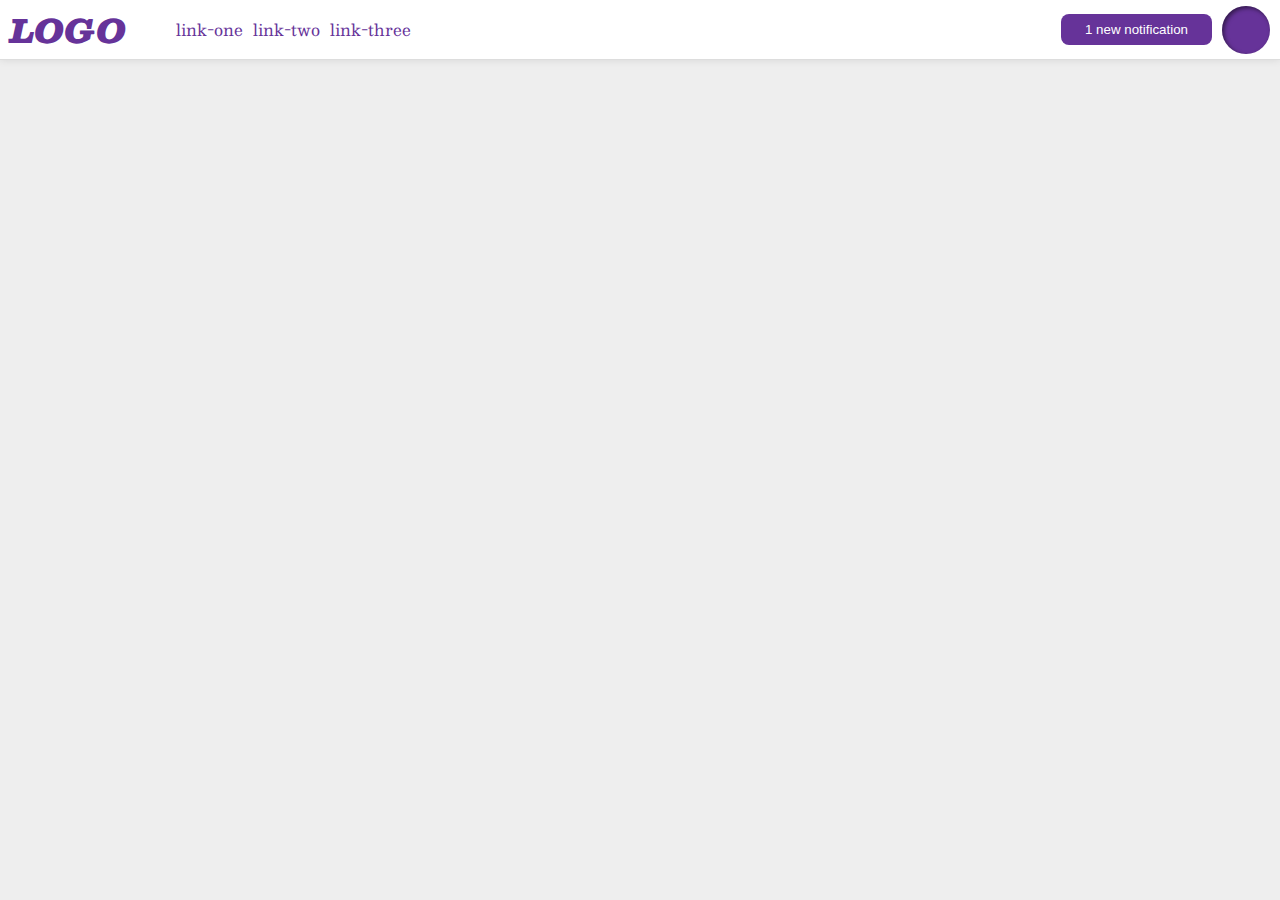
<file: flex/03-flex-header-2/index.html>
<!DOCTYPE html>
<html lang="en">
  <head>
    <meta charset="UTF-8">
    <meta http-equiv="X-UA-Compatible" content="IE=edge">
    <meta name="viewport" content="width=device-width, initial-scale=1.0">
    <title>Flex Header 2</title>
    <link rel="stylesheet" href="style.css">
  </head>
  <body>
    <div class="header">
      <div class="sec-1">
          <div class="logo">
          LOGO
        </div>
        <ul class="links">
          <li><a href="google.com">link-one</a></li>
          <li><a href="google.com">link-two</a></li>
          <li><a href="google.com">link-three</a></li>
        </ul>
      </div>
      <div class="sec-2">
          <button class="notifications">
          1 new notification
          </button>
          <div class="profile-image"></div>
      </div>
      
    </div>
  </body>
</html>
</file>
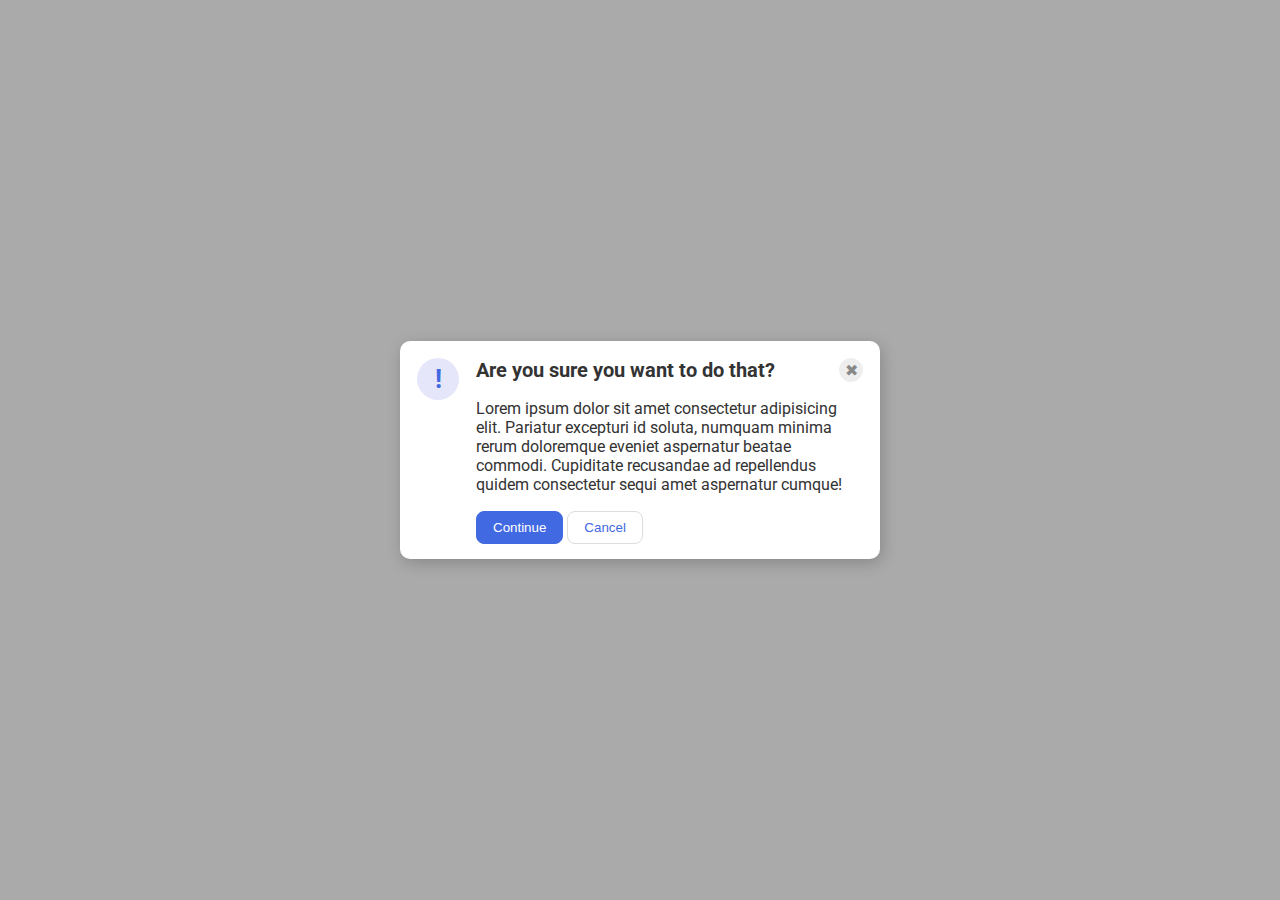
<file: flex/05-flex-modal/index.html>
<!DOCTYPE html>
<html lang="en">
  <head>
    <meta charset="UTF-8">
    <meta http-equiv="X-UA-Compatible" content="IE=edge">
    <meta name="viewport" content="width=device-width, initial-scale=1.0">
    <link rel="stylesheet" href="style.css">
    <title>Modal</title>
  </head>
  <body>
    <div class="modal">
      <div class="icon">!</div>
      <div class="flex-dv">
        <div class="f-rw">
          <div class="header">Are you sure you want to do that?</div>
        <button class="close-button">✖</button>
        </div>
        <div class="text">Lorem ipsum dolor sit amet consectetur adipisicing elit. Pariatur excepturi id soluta, numquam minima rerum doloremque eveniet aspernatur beatae commodi. Cupiditate recusandae ad repellendus quidem consectetur sequi amet aspernatur cumque!</div>
        <button class="continue">Continue</button>
        <button class="cancel">Cancel</button>
      </div>
    </div>
  </body>
</html>
</file>
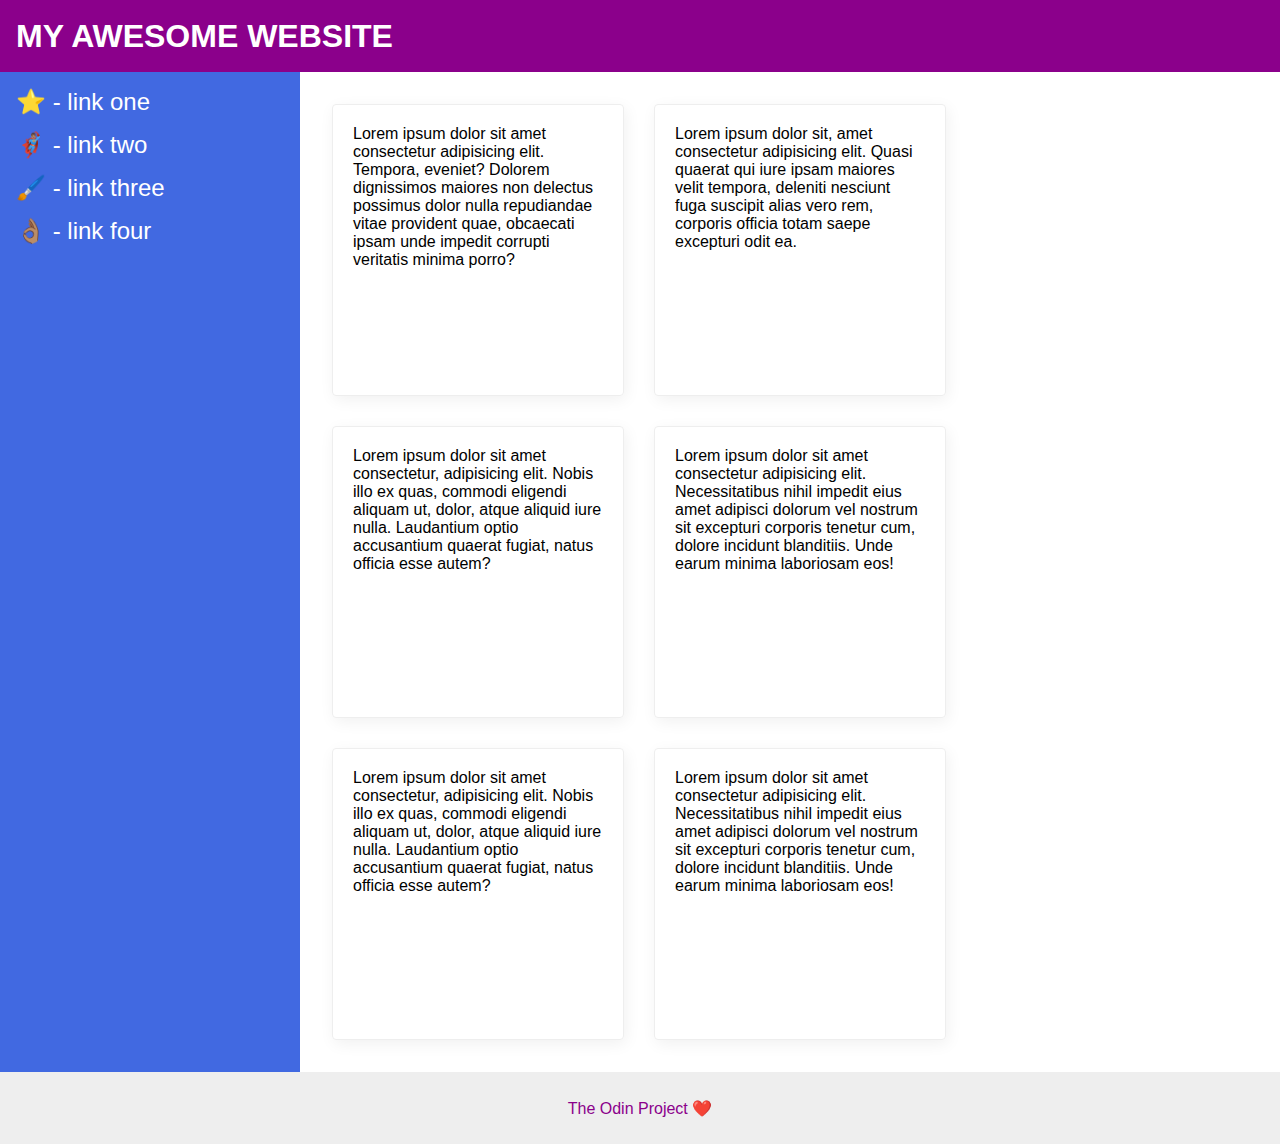
<file: flex/07-flex-layout-2/index.html>
<!DOCTYPE html>
<html lang="en">
  <head>
    <meta charset="UTF-8">
    <meta http-equiv="X-UA-Compatible" content="IE=edge">
    <meta name="viewport" content="width=device-width, initial-scale=1.0">
    <title>The Holy Grail</title>
    <link rel="stylesheet" href="style.css">
  </head>
  <body>
    <div class="header">
      MY AWESOME WEBSITE
    </div>
    <div class="main">
      <div class="sidebar">
        <ul>
          <li><a href="#">⭐ - link one</a></li>
          <li><a href="#">🦸🏽‍♂️ - link two</a></li>
          <li><a href="#">🖌️ - link three</a></li>
          <li><a href="#">👌🏽 - link four</a></li>
        </ul>
      </div>

      <div class="cards">
        <div class="card">Lorem ipsum dolor sit amet consectetur adipisicing elit. Tempora, eveniet? Dolorem dignissimos maiores non delectus possimus dolor nulla repudiandae vitae provident quae, obcaecati ipsam unde impedit corrupti veritatis minima porro?</div>
        <div class="card">Lorem ipsum dolor sit, amet consectetur adipisicing elit. Quasi quaerat qui iure ipsam maiores velit tempora, deleniti nesciunt fuga suscipit alias vero rem, corporis officia totam saepe excepturi odit ea.</div>
        <div class="card">Lorem ipsum dolor sit amet consectetur, adipisicing elit. Nobis illo ex quas, commodi eligendi aliquam ut, dolor, atque aliquid iure nulla. Laudantium optio accusantium quaerat fugiat, natus officia esse autem?</div>
        <div class="card">Lorem ipsum dolor sit amet consectetur adipisicing elit. Necessitatibus nihil impedit eius amet adipisci dolorum vel nostrum sit excepturi corporis tenetur cum, dolore incidunt blanditiis. Unde earum minima laboriosam eos!</div>
        <div class="card">Lorem ipsum dolor sit amet consectetur, adipisicing elit. Nobis illo ex quas, commodi eligendi aliquam ut, dolor, atque aliquid iure nulla. Laudantium optio accusantium quaerat fugiat, natus officia esse autem?</div>
        <div class="card">Lorem ipsum dolor sit amet consectetur adipisicing elit. Necessitatibus nihil impedit eius amet adipisci dolorum vel nostrum sit excepturi corporis tenetur cum, dolore incidunt blanditiis. Unde earum minima laboriosam eos!</div>
      </div>
    </div>
    
    <div class="footer">
      The Odin Project ❤️
    </div>
  </body>
</html>
</file>
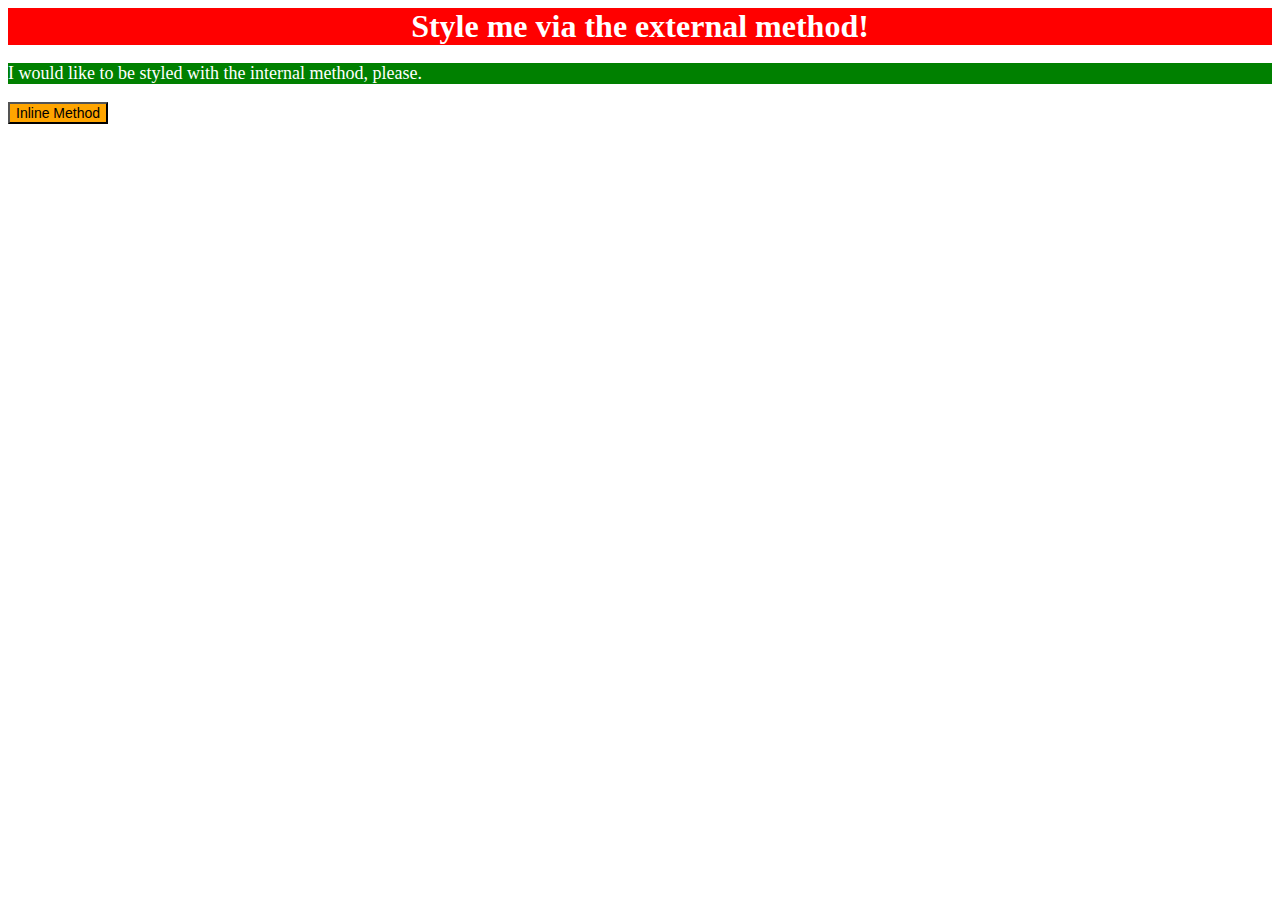
<file: foundations/01-css-methods/index.html>
<!DOCTYPE html>
<html lang="en">
  <head>
    <meta charset="UTF-8">
    <meta http-equiv="X-UA-Compatible" content="IE=edge">
    <meta name="viewport" content="width=device-width, initial-scale=1.0">
    <title>Methods for Adding CSS</title>
    <link rel="stylesheet" href="styles.css">
    <style>
      p{
        color: white;
        background-color: green;
        font-size: 18px;
      }
    </style>
  </head>
  <body>
    <div>Style me via the external method!</div>
    <p>I would like to be styled with the internal method, please.</p>
    <button style="background-color: orange; font-size: 14px;">Inline Method</button>
  </body>
</html>
</file>
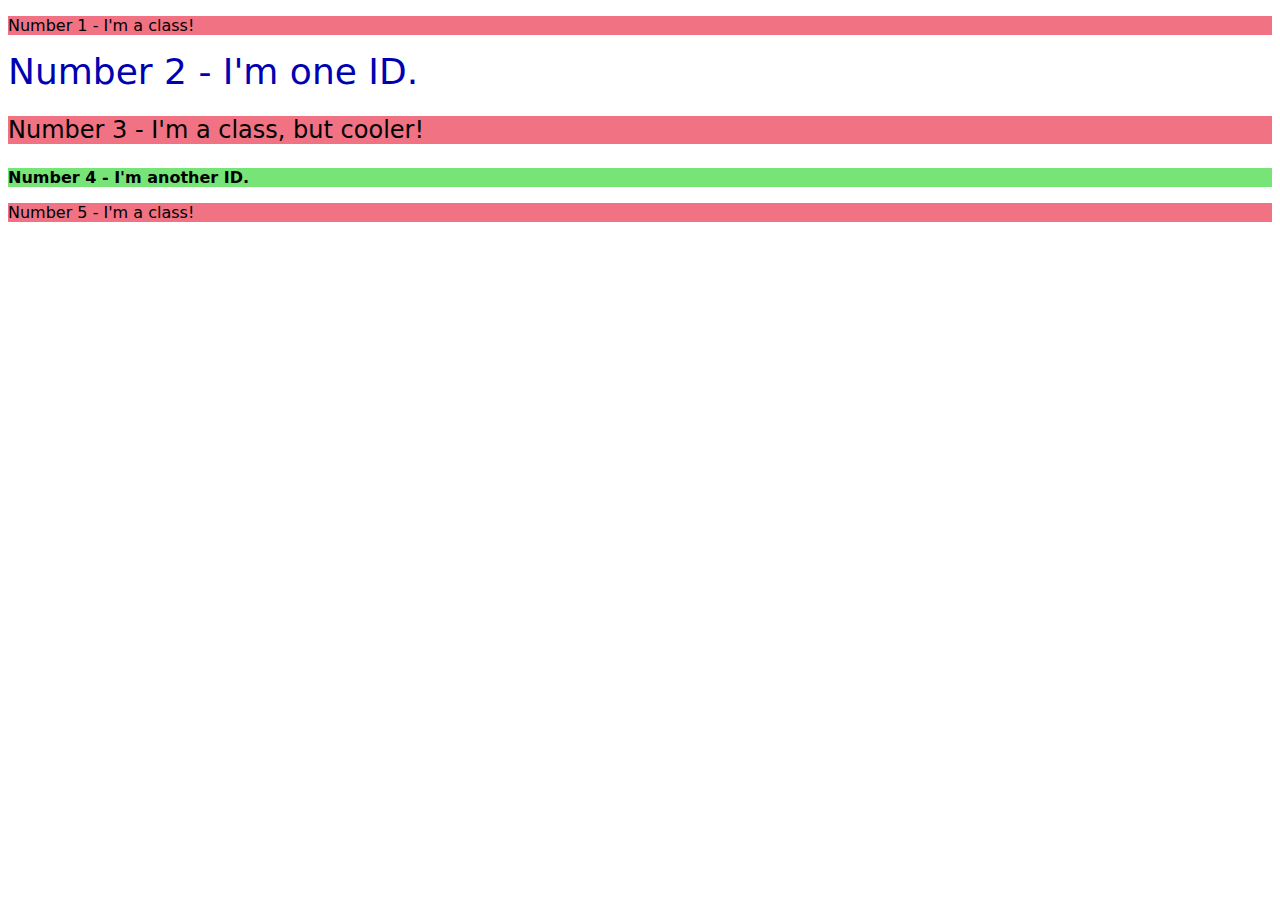
<file: foundations/02-class-id-selectors/index.html>
<!DOCTYPE html>
<html lang="en">
  <head>
    <meta charset="UTF-8">
    <meta http-equiv="X-UA-Compatible" content="IE=edge">
    <meta name="viewport" content="width=device-width, initial-scale=1.0">
    <title>Class and ID Selectors</title>
    <link rel="stylesheet" href="style.css">
  </head>
  <body>
    <p class="one odd">Number 1 - I'm a class!</p>
    <div id="two">Number 2 - I'm one ID.</div>
    <p class="three odd">Number 3 - I'm a class, but cooler!</p>
    <div id="four">Number 4 - I'm another ID.</div>
    <p class="five odd">Number 5 - I'm a class!</p>
  </body>
</html>
</file>
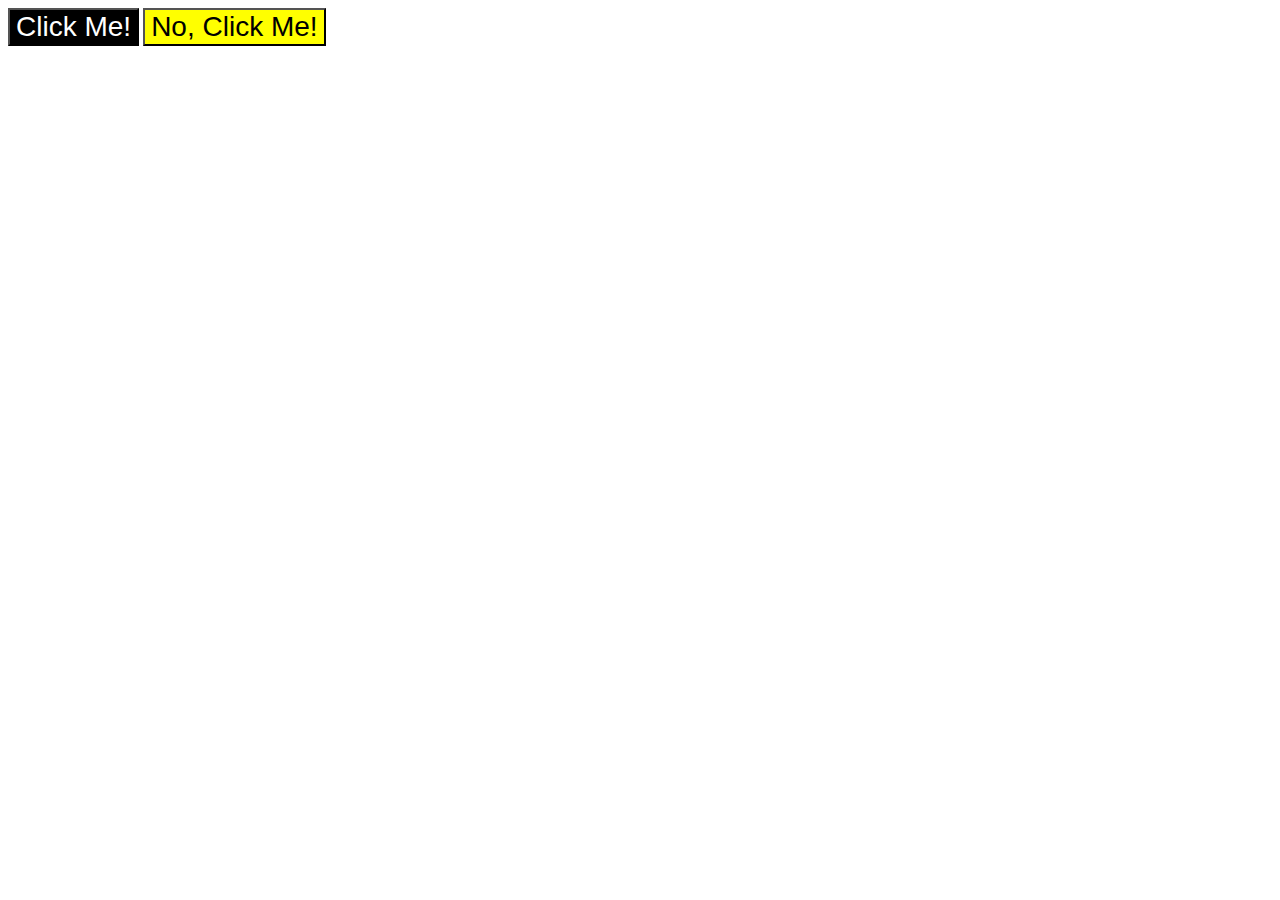
<file: foundations/03-grouping-selectors/index.html>
<!DOCTYPE html>
<html lang="en">
  <head>
    <meta charset="UTF-8">
    <meta http-equiv="X-UA-Compatible" content="IE=edge">
    <meta name="viewport" content="width=device-width, initial-scale=1.0">
    <title>Grouping Selectors</title>
    <link rel="stylesheet" href="style.css">
  </head>
  <body>
    <button class="fst">Click Me!</button>
    <button class="scnd">No, Click Me!</button>
  </body>
</html>
</file>
<file: flex/03-flex-header-2/style.css>
/* this is some magical font-importing.  
you'll learn about it later. */
@import url('https://fonts.googleapis.com/css2?family=Besley:ital,wght@0,400;1,900&display=swap');

body {
  margin: 0;
  background: #eee;
  font-family: Besley, serif;
}

.header {
  background: white;
  border-bottom: 1px solid #ddd;
  box-shadow: 0 0 8px rgba(0,0,0,.1);
  display: flex;
  justify-content: space-between;
  padding: 0 10px;
}

.profile-image {
  background: rebeccapurple;
  box-shadow: inset 2px 2px 4px rgba(0,0,0,.5);
  border-radius: 50%;
  width: 48px;
  height: 48px;
}

.logo {
  color: rebeccapurple;
  font-size: 32px;
  font-weight: 900;
  font-style: italic;
}

button {
  border: none;
  border-radius: 8px;
  background: rebeccapurple;
  color: white;
  padding: 8px 24px;
}

a {
  /* this removes the line under our links */
  text-decoration: none;
  color: rebeccapurple;
}

ul {
  list-style-type: none;
  display: flex;
  gap: 10px;
}

.sec-1,.sec-2{
  display: flex;
  align-items: center;
  gap: 10px;
}
</file>
<file: flex/05-flex-modal/style.css>
@import url('https://fonts.googleapis.com/css2?family=Roboto:wght@400;700&display=swap');

html, body {
  height: 100%;
}

body {
  font-family: Roboto, sans-serif;
  margin: 0;
  background: #aaa;
  color: #333;
  /* I'll give you this one for free lol */
  display: flex;
  align-items: center;
  justify-content: center;
}

.modal {
  background: white;
  width: 480px;
  border-radius: 10px;
  box-shadow: 2px 4px 16px rgba(0,0,0,.2);
  display: flex;
  justify-content: space-between;
}

.flex-dv{
  /* text-align: left; */
  margin-bottom: 15px;
}

.header{
  font-weight: bold;
  margin: 17px 0;
  font-size: 20px;
}

.icon {
  color: royalblue;
  font-size: 26px;
  font-weight: 700;
  background: lavender;
  width: 42px;
  height: 42px;
  border-radius: 50%;
  display: flex;
  align-items: center;
  justify-content: center;
  margin: 17px 17px 0 17px;
  flex-shrink: 0;
}

.close-button {
  background: #eee;
  border-radius: 50%;
  color: #888;
  font-weight: 400;
  font-size: 16px;
  height: 24px;
  width: 24px;
  display: flex;
  align-items: center;
  justify-content: center;
  border: 1px solid #eee;
  padding: 0;
  margin: 17px 17px 0 0;
}

button {
  cursor: pointer;
  padding: 8px 16px;
  border-radius: 8px;
}

.f-rw{
  display: flex;
  justify-content: space-between;
}

.text{
  margin-bottom: 17px;
  margin-right: 30px;
}

button.continue {
  background: royalblue;
  border: 1px solid royalblue;
  color: white;
}

button.cancel {
  background: white;
  border: 1px solid #ddd;
  color: royalblue;
}
</file>
<file: flex/07-flex-layout-2/style.css>
body {
  font-family: -apple-system, BlinkMacSystemFont, 'Segoe UI', Roboto, Oxygen, Ubuntu, Cantarell, 'Open Sans', 'Helvetica Neue', sans-serif;
  margin: 0;
  min-height: 100vh;
}

.header {
  height: 72px;
  background: darkmagenta;
  color: white;
}

.footer {
  height: 72px;
  background: #eee;
  color: darkmagenta;
}

.sidebar {
  width: 300px;
  background: royalblue;
  box-sizing: border-box;
}

.card {
  border: 1px solid #eee;
  box-shadow: 2px 4px 16px rgba(0,0,0,.06);
  border-radius: 4px;
}

/* solution */

body{
  min-height: 100vh;
  display: flex;
  flex-direction: column;
}

.header{
  display: flex;
  align-items: center;
  padding: 0 16px;
  font-size: 32px;
  font-weight: 900;
}

.footer{
  margin-top: auto;
  display: flex;
  align-items: center;
  justify-content: center;
}

.main{
  display: flex;
}

.cards{
  display: flex;
  flex-wrap: wrap;
  gap: 30px;
  padding: 32px;
}

.card{
  width: 250px;
  height: 250px;
  padding: 20px;
}

.sidebar{
  padding: 16px;
  flex-shrink: 0;
}

.sidebar ul{
  margin: 0;
  padding: 0;
  list-style: none;
  display: flex;
  flex-direction: column;
  align-items: left;
  gap: 15px;
  font-size: 24px;
}

a{
  text-decoration: none;
  color: white;
}
</file>
<file: foundations/01-css-methods/styles.css>
div{
    color: white;
    background-color: red;
    font-size: 32px;
    text-align: center;
    font-weight: bold;
}
</file>
<file: foundations/02-class-id-selectors/style.css>
*{
    font-family: Verdana, "DejaVu Sans", sans-serif;
}

.odd{
    background-color: #f07283;
}

#two{
    color: #0000b3;
    font-size: 36px;
}

.three{
    font-size: 24px;
}

#four{
    background-color: #77e477;
    font-weight: 24px;
    font-weight: bold;
}
</file>
<file: foundations/03-grouping-selectors/style.css>
.fst, .scnd{
    font-family: Helvetica, "Times New Roman", sans-serif;
    font-size: 28px;
}

.fst{
    background-color: #000;
    color: #fff;
}

.scnd{
    background-color:#FFFF00;
}
</file>
